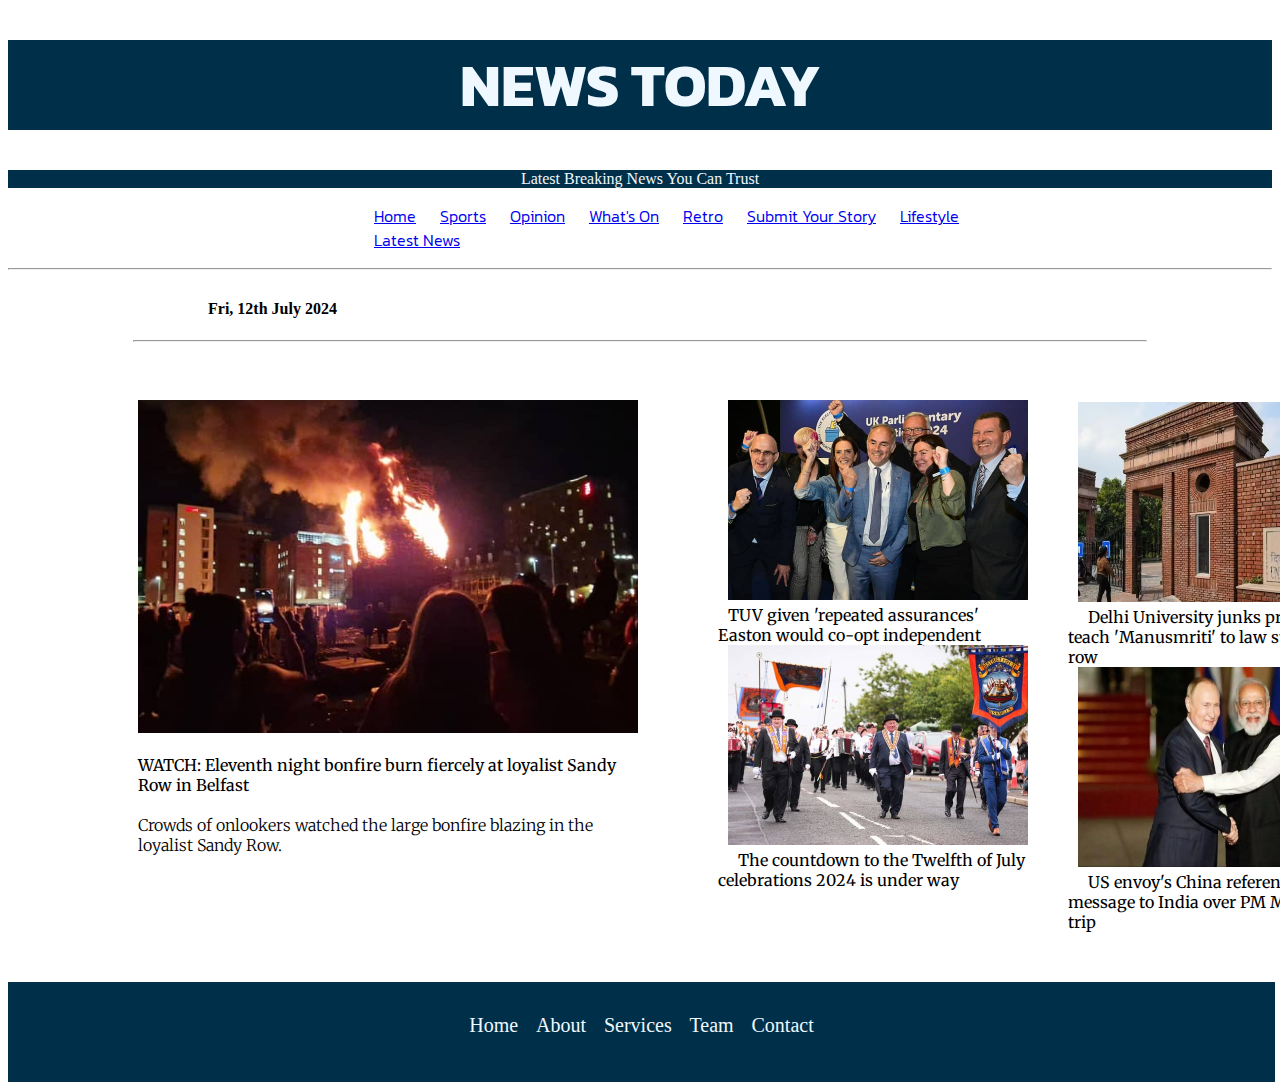
<file: index.html>
<!DOCTYPE html>
<html lang="en">

<head>
    <meta charset="UTF-8">
    <meta name="viewport" content="width=device-width, initial-scale=1.0">
    <title>Document</title>
    <link rel="preconnect" href="https://fonts.googleapis.com">
    <link rel="preconnect" href="https://fonts.gstatic.com" crossorigin>
    <link
        href="https://fonts.googleapis.com/css2?family=Kanit:ital,wght@0,100;0,200;0,300;0,400;0,500;0,600;0,700;0,800;0,900;1,100;1,200;1,300;1,400;1,500;1,600;1,700;1,800;1,900&display=swap"
        rel="stylesheet">

    <link rel="preconnect" href="https://fonts.googleapis.com">
    <link rel="preconnect" href="https://fonts.gstatic.com" crossorigin>
    <link
        href="https://fonts.googleapis.com/css2?family=Merriweather:ital,wght@0,300;0,400;0,700;0,900;1,300;1,400;1,700;1,900&family=Playfair+Display:ital,wght@0,400..900;1,400..900&display=swap"
        rel="stylesheet">
    <link rel="stylesheet" href="style.css">

    <div class="header">
        <h1>NEWS TODAY</h1>
    </div>
    <div class="header2"> Latest Breaking News You Can Trust</div>

    <nav>
        <div class="navbar">
            <ul>
                <a href="index.html">Home</a>
                <a href="#">Sports</a>
                <a href="#">Opinion</a>
                <a href="#">What's On</a>
                <a href="#">Retro</a>
                <a href="#">Submit Your Story</a>
                <a href="#">Lifestyle</a>
                <a href="index2.html">Latest News</a>
            </ul>
        </div>
        <hr style="color: rgb(165, 165, 165) solid;">

    </nav>
    <h4 style=" margin-left: 200px; margin-top: 30px;">Fri, 12th July 2024</h4>
    <hr style="margin-left: 125px; margin-right: 125px;">

</head>

<body>
    <div class="container">
        <div class="left">
            <img src="images/img1.jpeg" class="image" style="width: 500px; height: auto; margin-bottom: 2px;"><br>
            <b style="margin-bottom: 0px;">WATCH: Eleventh night bonfire burn fiercely at loyalist Sandy Row in
                Belfast</b><br>
            Crowds of onlookers watched the large bonfire blazing in the loyalist Sandy Row.
        </div>
        <div class="right">
            <img src="images/img2.jpeg" class="image" style="width:300px; height: 200px; margin-left: 10px; margin-bottom: 1px;"><br>
            <b style="margin-left: 10px; ">TUV given 'repeated assurances' Easton would co-opt independent</b><br>
            <img src="images/img3.jpeg" class="image" style="width:300px; height: 200px; margin-left: 10px; margin-bottom: 1px;"><br>
            <b style="margin-left: 20px;">The countdown to the Twelfth of July celebrations 2024 is under way</b><br>
        </div>
        <div class="right2">
            <img src="images/img10.jpeg" class="image"
                style="width:300px; height: 200px; margin-left: 10px; margin-bottom: 1px; margin-top: 2px;"><br>
            <b style="margin-left: 20px;">Delhi University junks proposal to teach 'Manusmriti' to law students after
                row</b><br>
            <img src="images/img12.jpeg" class="image" style="width:300px; height: 200px; margin-left: 10px; margin-bottom: 1px;"><br>
            <b style="margin-left: 20px;">US envoy's China reference in blunt message to India over PM Modi's Russia
                trip</b><br>
        </div>
    </div>

</body>
<footer>
    <div class="footer-main">
        <div class="content-main">
            <div class="content">Home</div>
            <div class="content">About</div>
            <div class="content">Services</div>
            <div class="content">Team</div>
            <div class="content">Contact</div>
        </div>
    </div>
</footer>

</html>
</file>
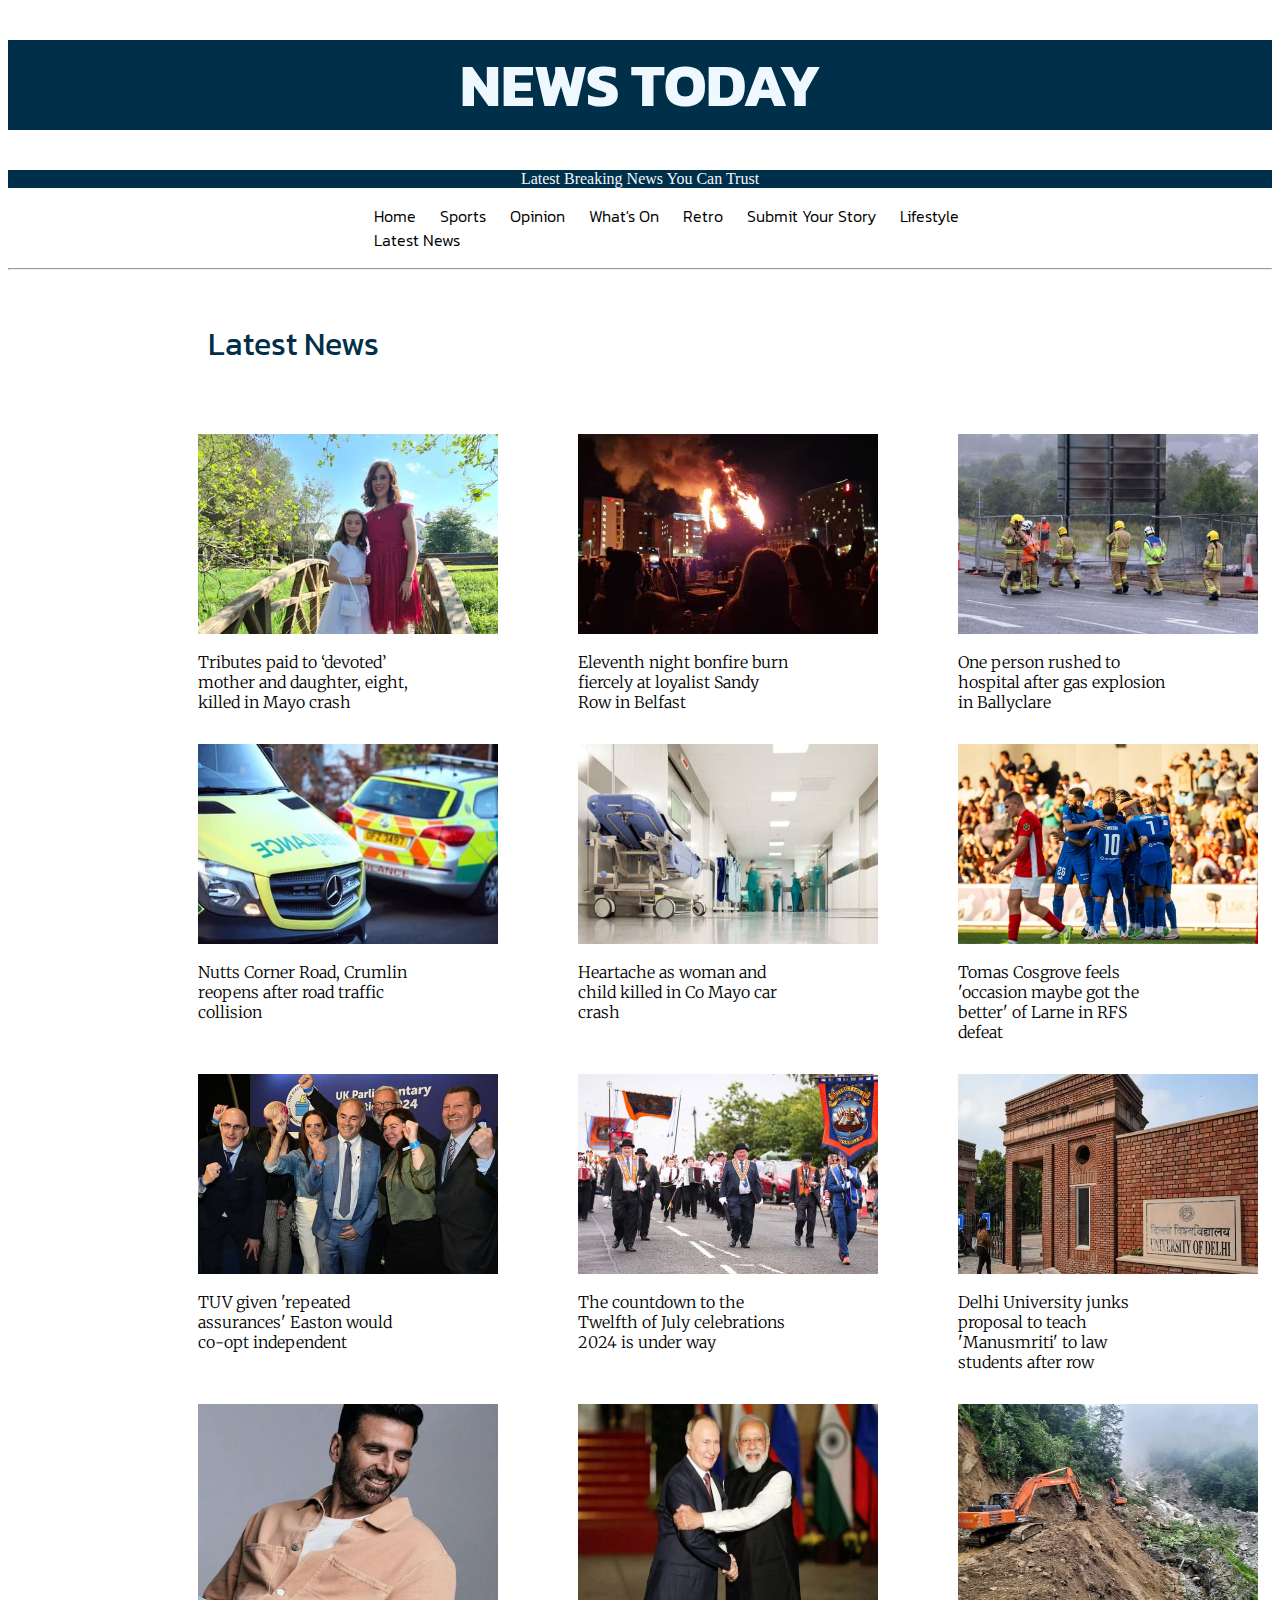
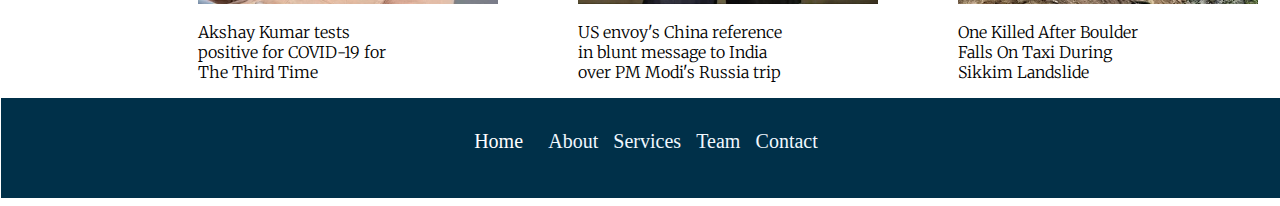
<file: index2.html>
<!DOCTYPE html>
<html lang="en">

<head>
    <meta charset="UTF-8">
    <meta name="viewport" content="width=device-width, initial-scale=1.0">
    <title>Document</title>
    <link rel="preconnect" href="https://fonts.googleapis.com">
    <link rel="preconnect" href="https://fonts.gstatic.com" crossorigin>
    <link
        href="https://fonts.googleapis.com/css2?family=Kanit:ital,wght@0,100;0,200;0,300;0,400;0,500;0,600;0,700;0,800;0,900;1,100;1,200;1,300;1,400;1,500;1,600;1,700;1,800;1,900&display=swap"
        rel="stylesheet">

    <link rel="preconnect" href="https://fonts.googleapis.com">
    <link rel="preconnect" href="https://fonts.gstatic.com" crossorigin>
    <link
        href="https://fonts.googleapis.com/css2?family=Merriweather:ital,wght@0,300;0,400;0,700;0,900;1,300;1,400;1,700;1,900&family=Playfair+Display:ital,wght@0,400..900;1,400..900&display=swap"
        rel="stylesheet">
    <style>
        .header {
            text-align: center;
            font-family: "Kanit", sans-serif;
            font-weight: 400;
            font-style: normal;
            background-color: #003049;
            color: aliceblue;
            font-size: 30px;
        }

        .header2, footer {
            text-align: center;
            background-color: #003049;
            color: aliceblue;
        }
        footer{
            position: relative;
            width: 100vw;
            bottom: 0rem;
            margin-left: -7px;
            height: 100px;
        }
        footer a{
            text-decoration: none;
            color: white;
        }
        .content-main{
            display: flex;
            width: 30%;
            left: 0;
            right: 0;
            margin: auto;
            position: absolute;
            top: 2rem;
            font-size: 20px;
            justify-content: space-evenly;
        }

        .navbar {
            width: 50%;
            left: 0;
            right: 0;
            margin: auto;
            font-family: "Kanit", sans-serif;
            font-weight: 300;
            font-style: normal;
            position: relative;
        }
        .navbar ul{
            width: 100%;
        }

        a {
            padding: 10px;
            text-decoration: none;
            color: black;
        }

        .news {
            display: grid;
            grid-template-columns: repeat(3, 1fr);
            margin-left: 150px;
        }

        img {
            height: 200px;
            width: 300px;
        }

        .bodyheader {
            color: #003049;
            margin-top: 50px;
            margin-bottom: 50px;
            margin-left: 200px;
            font-family: "Kanit", sans-serif;
            font-weight: 400;
            font-style: normal;
        }
        figure{
            display: flex;
            flex-direction: column;
        }
        figurecaption {
            width: 70%;
            font-family: "Merriweather", serif;
            font-weight: 300;
            font-style: normal;
        }
    </style>
    <div class="header">
        <h1>NEWS TODAY</h1>
    </div>
    <div class="header2"> Latest Breaking News You Can Trust</div>

    <nav>
        <div class="navbar">
            <ul>
                <a href="index.html">Home</a>
                <a href="#">Sports</a>
                <a href="#">Opinion</a>
                <a href="#">What's On</a>
                <a href="#">Retro</a>
                <a href="#">Submit Your Story</a>
                <a href="#">Lifestyle</a>
                <a href="second.html">Latest News</a>
            </ul>
        </div>
        <hr style="color: rgb(165, 165, 165) solid;">

    </nav>
</head>

<body>
    <div class="content">
        <h1 class="bodyheader">Latest News</h1>
    </div>
    <div class="news">
        <figure>
            <img src="images/img4.jpeg"><br>
            <figurecaption>Tributes paid to ‘devoted’ mother and daughter, eight, killed in Mayo crash</figurecaption>
        </figure>
        <figure>
            <img src="images/img1.jpeg"><br>
            <figurecaption>Eleventh night bonfire burn fiercely at loyalist Sandy Row in Belfast</figurecaption>
        </figure>
        <figure>
            <img src="images/img11.jpeg"><br>
            <figurecaption>One person rushed to hospital after gas explosion in Ballyclare</figurecaption>
        </figure>
        <figure>
            <img src="images/img5.jpeg"><br>
            <figurecaption>Nutts Corner Road, Crumlin reopens after road traffic collision</figurecaption>
        </figure>
        <figure>
            <img src="images/img6.jpeg"><br>
            <figurecaption>Heartache as woman and child killed in Co Mayo car crash</figurecaption>
        </figure>
        <figure>
            <img src="images/img7.jpeg"><br>
            <figurecaption>Tomas Cosgrove feels 'occasion maybe got the better' of Larne in RFS defeat</figurecaption>
        </figure>
        <figure>
            <img src="images/img2.jpeg"><br>
            <figurecaption>TUV given 'repeated assurances' Easton would co-opt independent</figurecaption>
        </figure>
        <figure>
            <img src="images/img3.jpeg"><br>
            <figurecaption>The countdown to the Twelfth of July celebrations 2024 is under way</figurecaption>
        </figure>
        <figure>
            <img src="images/img10.jpeg"><br>
            <figurecaption>Delhi University junks proposal to teach 'Manusmriti' to law students after row
            </figurecaption>
        </figure>
        <figure>
            <img src="images/img8.jpeg"><br>
            <figurecaption>Akshay Kumar tests positive for COVID-19 for The Third Time</figurecaption>
        </figure>
        <figure>
            <img src="images/img12.jpeg"><br>
            <figurecaption>US envoy's China reference in blunt message to India over PM Modi's Russia trip
            </figurecaption>
        </figure>
        <figure>
            <img src="images/img9.jpeg"><br>
            <figurecaption>One Killed After Boulder Falls On Taxi During Sikkim Landslide</figurecaption>
        </figure>

    </div>
<footer>
    <div class="footer-main">
        <div class="content-main">
            <div class="content"><a href="index.html">Home</a></div>
            <div class="content">About</div>
            <div class="content">Services</div>
            <div class="content">Team</div>
            <div class="content">Contact</div>
        </div>
    </div>
</footer>

</body>

</html>
</file>
<file: style.css>
.header {
            text-align: center;
            font-family: "Kanit", sans-serif;
            font-weight: 400;
            font-style: normal;
            background-color: #003049;
            color: aliceblue;
            font-size: 30px;
        }

        .header2, footer {
            text-align: center;
            background-color: #003049;
            color: aliceblue;
        }
        footer{
            position: relative;
            width: 99vw;
            bottom: 0rem;
            height: 100px;
        }
        .content-main{
            display: flex;
            width: 30%;
            left: 0;
            right: 0;
            margin: auto;
            position: absolute;
            top: 2rem;
            font-size: 20px;
            justify-content: space-evenly;
        }
        .navbar {
            width: 50%;
            left: 0;
            right: 0;
            margin: auto;
            font-family: "Kanit", sans-serif;
            font-weight: 300;
            font-style: normal;

        }
        ul{
            width: 100%;
            list-style-type: none;
        }

        .flex_container {
            padding: 40px;
            margin-left: 155px;
        }

        img {
            height: 300px;
        }

        a {
            padding: 10px;
        }

        b {
            padding-bottom: 0px;
        }

        .container {
            display: flex;
            padding: 30px;
            font-family: "Merriweather", serif;
            font-weight: 300;
            font-style: normal;

        }

        .left {
            flex: 1;
            display: flex;
            align-items: center;
            flex-direction: column;
            margin-left: 100px;
            margin-top: 20px;
        }

        .right {
            flex: 1;
            padding: 20px;
            padding-left: 80px;
            padding-right: 20px;
        }

        .right2 {
            flex: 1;
            padding: 20px;
            padding-right: 20px;
        }

        .right img {
            margin-bottom: 20px;
        }
</file>
